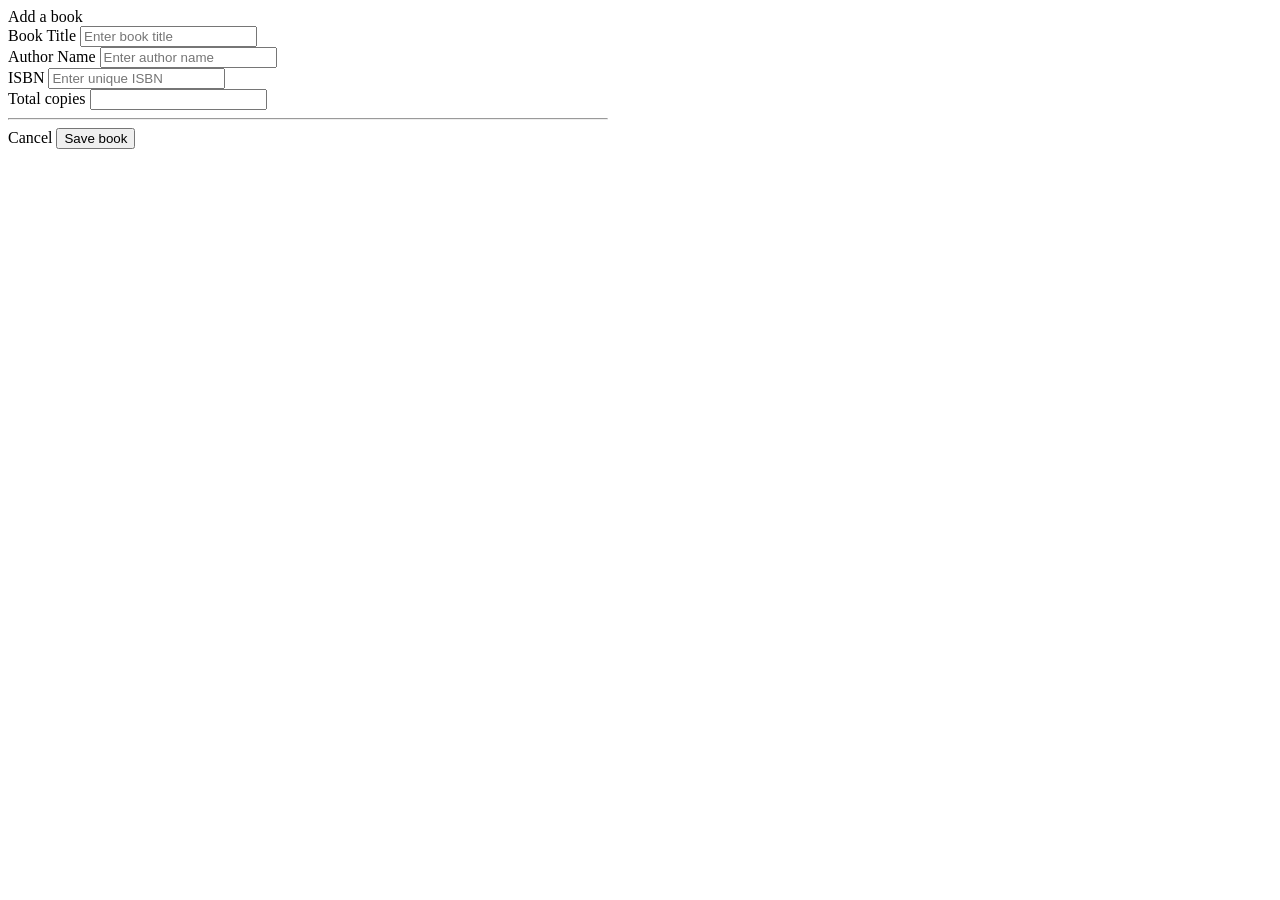
<file: src/main/resources/templates/new_book.html>
<!DOCTYPE html>
<html xmlns:th="http://thymeleaf.org">
<head>
    <meta charset="UTF-8">
    <title>Add New Book</title>
    <link rel="stylesheet" th:href="@{/css/style.css}">
</head>
<body class="bg-light">
    <div class="container my-5" style="max-width: 600px;">
        <div class="card shadow border-0">
            <div class="card-header bg-success text-white py-3 fw-bold">Add a book</div>
            <div class="card-body p-4">
                <form th:action="@{/saveBook}" th:object="${book}" method="POST">
                    <div class="mb-3">
                        <label class="form-label fw-bold">Book Title</label>
                        <input type="text" th:field="*{title}" placeholder="Enter book title" class="form-control" required>
                    </div>
                    <div class="mb-3">
                        <label class="form-label fw-bold">Author Name</label>
                        <input type="text" th:field="*{author}" placeholder="Enter author name" class="form-control" required>
                    </div>
                    <div class="mb-3">
                        <label class="form-label fw-bold">ISBN</label>
                        <input type="text" th:field="*{isbn}" placeholder="Enter unique ISBN" class="form-control" required>
                    </div>
                    <div class="mb-3">
                        <label class="form-label fw-bold">Total copies</label>
                        <input type="number" th:field="*{totalCopies}" class="form-control" min="1" required>
                    </div>
                    <hr class="my-4">
                    <div class="d-flex justify-content-end gap-2">
                        <a th:href="@{/}" class="btn btn-light border px-4">Cancel</a>
                        <button type="submit" class="btn btn-success px-4">Save book</button>
                    </div>
                </form>
            </div>
        </div>
    </div>
</body>
</html>
</file>
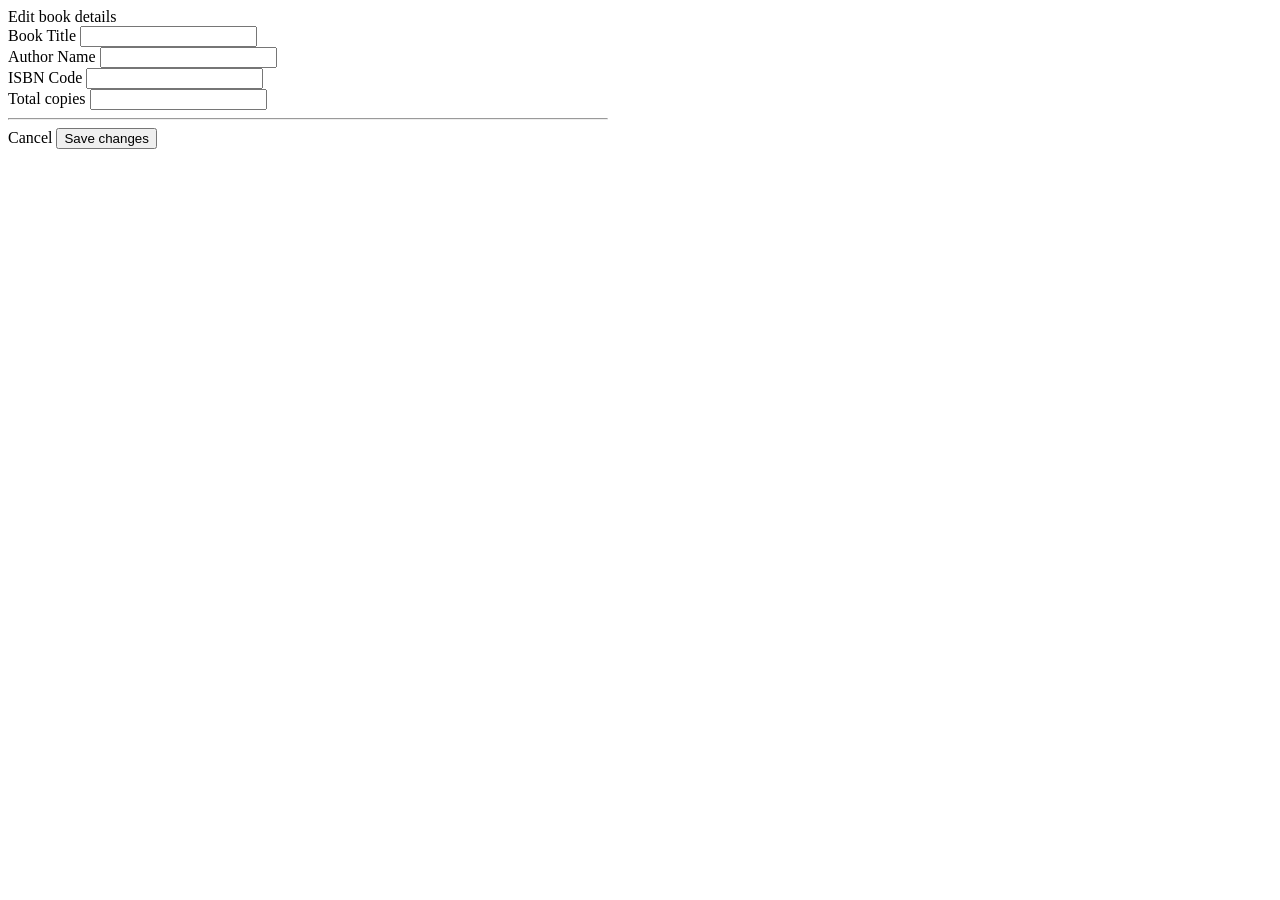
<file: src/main/resources/templates/update_book.html>
<!DOCTYPE html>
<html xmlns:th="http://thymeleaf.org">
<head>
    <meta charset="UTF-8">
    <title>Edit Book Details</title>
    <link rel="stylesheet" th:href="@{/css/style.css}">
</head>
<body class="bg-light">
    <div class="container my-5" style="max-width: 600px;">
        <div class="card shadow border-0">
            <div class="card-header bg-primary text-white py-3 fw-bold">Edit book details</div>
            <div class="card-body p-4">
                <form th:action="@{/saveBook}" th:object="${book}" method="POST">
                    <!-- Hidden inputs so the system knows which row database id key to update -->
                    <input type="hidden" th:field="*{id}">
                    <input type="hidden" th:field="*{availableCopies}">
                    
                    <div class="mb-3">
                        <label class="form-label fw-bold">Book Title</label>
                        <input type="text" th:field="*{title}" class="form-control" required>
                    </div>
                    <div class="mb-3">
                        <label class="form-label fw-bold">Author Name</label>
                        <input type="text" th:field="*{author}" class="form-control" required>
                    </div>
                    <div class="mb-3">
                        <label class="form-label fw-bold">ISBN Code</label>
                        <input type="text" th:field="*{isbn}" class="form-control" required>
                    </div>
                    <div class="mb-3">
                        <label class="form-label fw-bold">Total copies</label>
                        <input type="number" th:field="*{totalCopies}" class="form-control" min="1" required>
                    </div>
                    <hr class="my-4">
                    <div class="d-flex justify-content-end gap-2">
                        <a th:href="@{/}" class="btn btn-light border px-4">Cancel</a>
                        <button type="submit" class="btn btn-primary px-4">Save changes</button>
                    </div>
                </form>
            </div>
        </div>
    </div>
</body>
</html>
</file>
